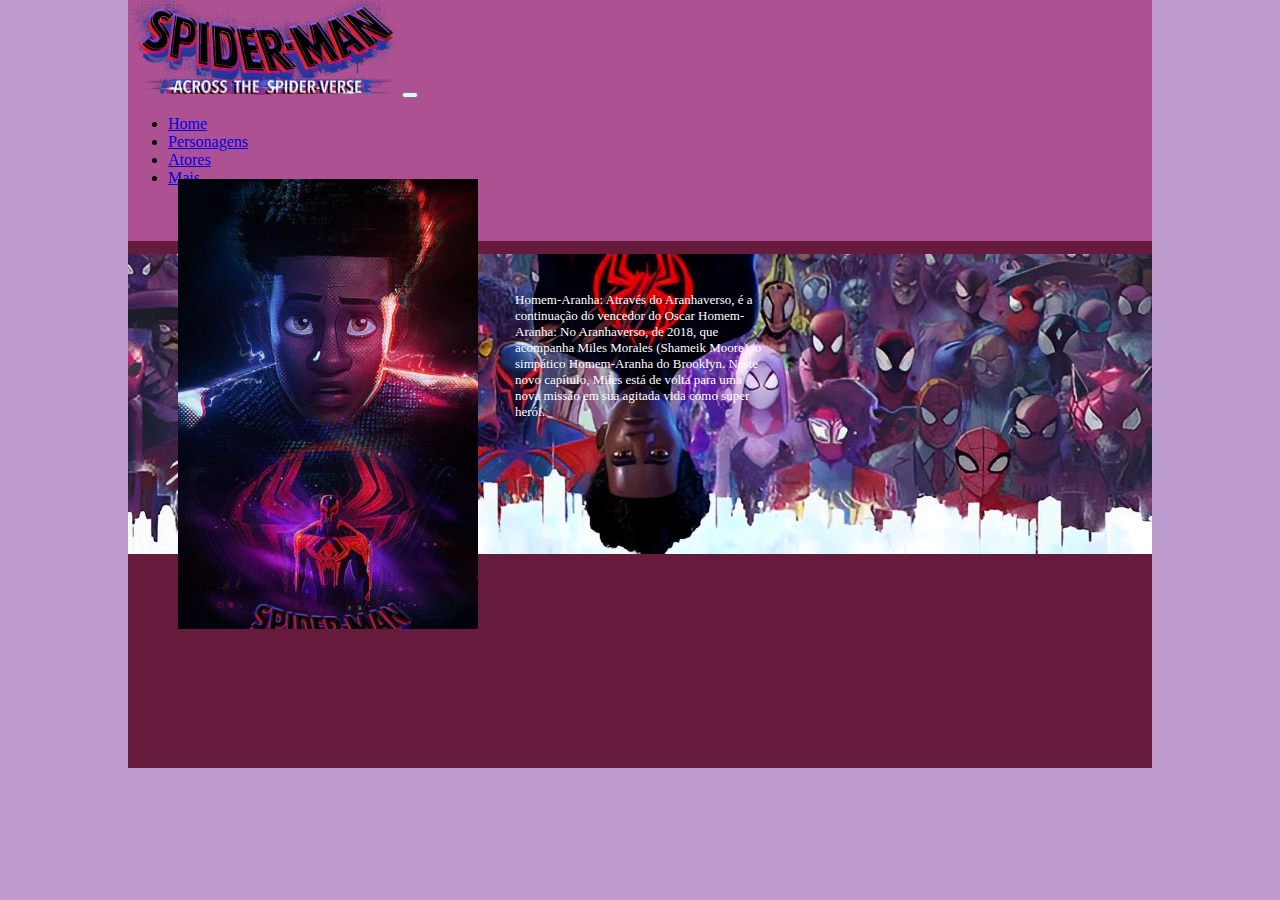
<file: Index.html>
<!DOCTYPE html>
<html lang="pt-br">
  <head>
    <meta charset="utf-8" />
    <meta name="viewport" content="width=device-width, initial-scale=1" />
    <title>Home</title>
    <link
      href="https://cdn.jsdelivr.net/npm/bootstrap@5.3.0/dist/css/bootstrap.min.css"
      rel="stylesheet"
      integrity="sha384-9ndCyUaIbzAi2FUVXJi0CjmCapSmO7SnpJef0486qhLnuZ2cdeRhO02iuK6FUUVM"
      crossorigin="anonymous"
    />
    <link rel="stylesheet" href="Css/Estilo.css" />
    <link
      rel="shortcut icon"
      href="Imagens/Ellipse 1.png"
      type="image/x-icon"
    />
  </head>

  <body>
    <div class="tudo">
      <div class="sanduiche">
        <nav class="navbar" style="background-color: #ae5192">
          <div class="container-fluid">
            <a class="navbar-brand" href="Index.html"
              ><img src="Imagens/logo p 1.png" alt=""
            /></a>
            <button
              class="navbar-toggler"
              type="button"
              data-bs-toggle="collapse"
              data-bs-target="#navbarNavDropdown"
              aria-controls="navbarNavDropdown"
              aria-expanded="false"
              aria-label="Toggle navigation"
            >
              <span class="navbar-toggler-icon"></span>
            </button>
            <div class="collapse navbar-collapse" id="navbarNavDropdown">
              <ul class="navbar-nav">
                <li class="nav-item">
                  <a
                    class="nav-link active"
                    aria-current="page"
                    href="Index.html"
                    >Home</a
                  >
                </li>
                <li class="nav-item">
                  <a class="nav-link" href="pagina002.html">Personagens</a>
                </li>
                <li class="nav-item">
                  <a class="nav-link" href="pagina003.html">Atores</a>
                </li>
                <li class="nav-item dropdown">
                  <a
                    class="nav-link dropdown-toggle"
                    href="#"
                    role="button"
                    data-bs-toggle="dropdown"
                    aria-expanded="false"
                  >
                    Mais
                  </a>
                  <ul class="dropdown-menu">
                    <li>
                      <a
                        class="dropdown-item"
                        href="https://www.cinemark.com.br/"
                        >Cinemas</a
                      >
                    </li>
                    <li>
                      <a
                        class="dropdown-item"
                        href="https://www.adorocinema.com/filmes/filme-269975/criticas-adorocinema/"
                        >Avaliação</a
                      >
                    </li>
                    <li>
                      <a
                        class="dropdown-item"
                        href="https://www.adorocinema.com/personalidades/personalidade-593834/filmografia/"
                        >Trabalhos do diretor</a
                      >
                    </li>
                  </ul>
                </li>
              </ul>
            </div>
          </div>
        </nav>
      </div>
      <div class="barra">
        <div class="txt">
          <p>
            Homem-Aranha: Através do Aranhaverso, é a continuação do vencedor do
            Oscar Homem-Aranha: No Aranhaverso, de 2018, que acompanha Miles
            Morales (Shameik Moore), o simpático Homem-Aranha do Brooklyn. Neste
            novo capítulo, Miles está de volta para uma nova missão em sua
            agitada vida como super herói.
          </p>
        </div>
      </div>
      <div class="img"><img src="Imagens/imagem p 1.png" alt="" /></div>
    </div>

    <script
      src="https://cdn.jsdelivr.net/npm/bootstrap@5.3.0/dist/js/bootstrap.bundle.min.js"
      integrity="sha384-geWF76RCwLtnZ8qwWowPQNguL3RmwHVBC9FhGdlKrxdiJJigb/j/68SIy3Te4Bkz"
      crossorigin="anonymous"
    ></script>
  </body>
</html>
</file>
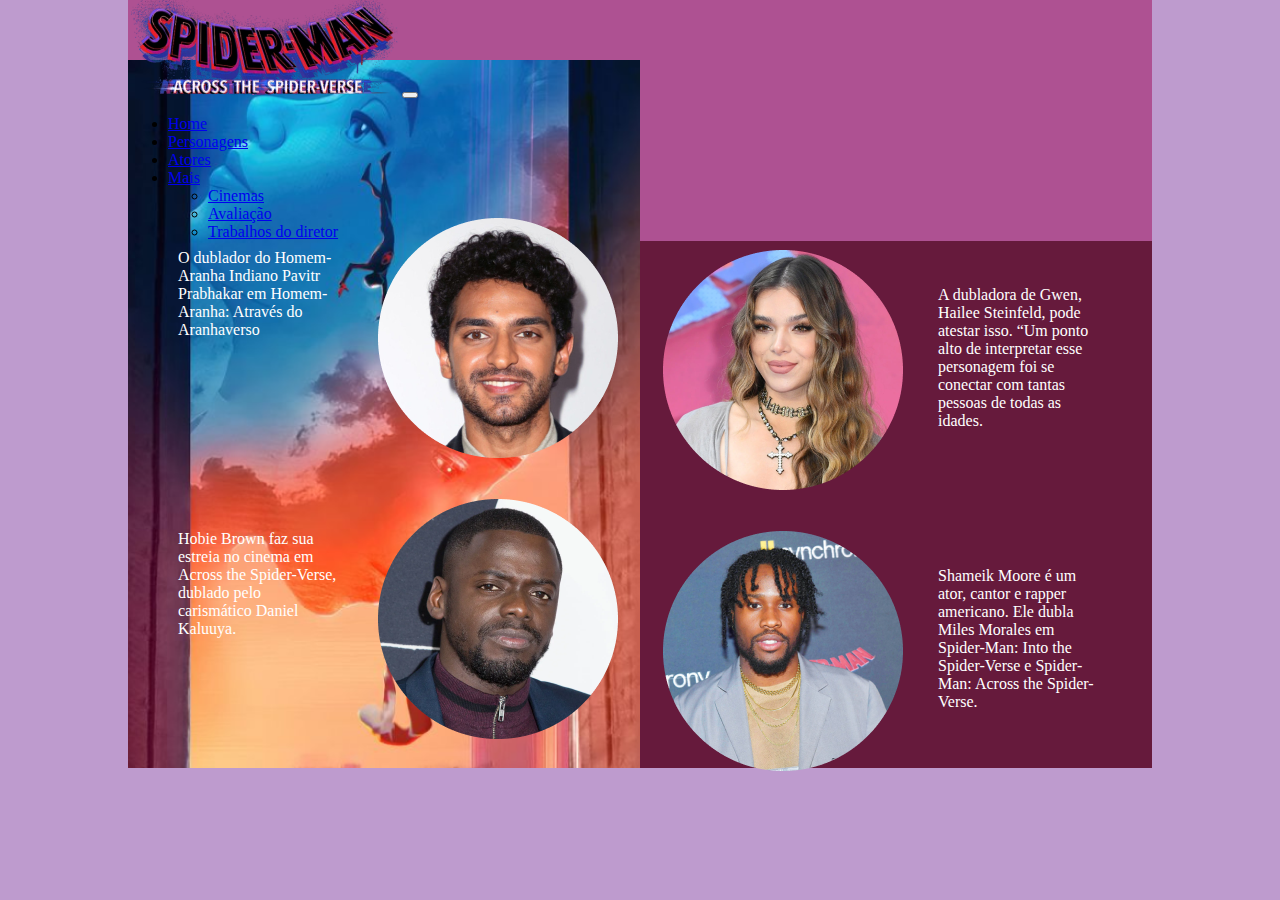
<file: pagina003.html>
<!DOCTYPE html>
<html lang="pt-br">
  <head>
    <meta charset="utf-8" />
    <meta name="viewport" content="width=device-width, initial-scale=1" />
    <title>Atores</title>
    <link
      href="https://cdn.jsdelivr.net/npm/bootstrap@5.3.0/dist/css/bootstrap.min.css"
      rel="stylesheet"
      integrity="sha384-9ndCyUaIbzAi2FUVXJi0CjmCapSmO7SnpJef0486qhLnuZ2cdeRhO02iuK6FUUVM"
      crossorigin="anonymous"
    />
    <link rel="stylesheet" href="Css/Estilo.css" />
    <link rel="shortcut icon" href="Imagens/Ellipse 1.png" />
  </head>

  <body>
    <div class="tudo3">
      <div class="sanduiche">
        <nav class="navbar" style="background-color: #ae5192">
          <div class="container-fluid">
            <a class="navbar-brand" href="Index.html"
              ><img src="Imagens/logo p 1.png" alt=""
            /></a>
            <button
              class="navbar-toggler"
              type="button"
              data-bs-toggle="collapse"
              data-bs-target="#navbarNavDropdown"
              aria-controls="navbarNavDropdown"
              aria-expanded="false"
              aria-label="Toggle navigation"
            >
              <span class="navbar-toggler-icon"></span>
            </button>
            <div class="collapse navbar-collapse" id="navbarNavDropdown">
              <ul class="navbar-nav">
                <li class="nav-item">
                  <a
                    class="nav-link active"
                    aria-current="page"
                    href="Index.html"
                    >Home</a
                  >
                </li>
                <li class="nav-item">
                  <a class="nav-link" href="pagina002.html">Personagens</a>
                </li>
                <li class="nav-item">
                  <a class="nav-link" href="pagina003.html">Atores</a>
                </li>
                <li class="nav-item dropdown">
                  <a
                    class="nav-link dropdown-toggle"
                    href="#"
                    role="button"
                    data-bs-toggle="dropdown"
                    aria-expanded="false"
                  >
                    Mais
                  </a>
                  <ul class="dropdown-menu">
                    <li>
                      <a
                        class="dropdown-item"
                        href="https://www.cinemark.com.br/"
                        >Cinemas</a
                      >
                    </li>
                    <li>
                      <a
                        class="dropdown-item"
                        href="https://www.adorocinema.com/filmes/filme-269975/criticas-adorocinema/"
                        >Avaliação</a
                      >
                    </li>
                    <li>
                      <a
                        class="dropdown-item"
                        href="https://www.adorocinema.com/personalidades/personalidade-593834/filmografia/"
                        >Trabalhos do diretor</a
                      >
                    </li>
                  </ul>
                </li>
              </ul>
            </div>
          </div>
        </nav>
      </div>
      <div class="barra3"></div>
      <div class="img3¹"><a href="https://www.google.com/search?q=karan+soni&oq=karan+soni&aqs=chrome..69i57.2406j0j1&sourceid=chrome&ie=UTF-8&si=AMnBZoFs9uB3Z_GHFPC_zPRokU4htUJHeUp8CmLaAAOy-8NWJjRkE2ZBp3S1SejZbQ0KcIJCbGZRSRWEKHE77PizEsN0OphcJ40bngT9Urc-IPKMGvhqfcI%3D&ictx=1&ved=2ahUKEwjFo6ehl8v_AhWmLbkGHWbhDD4QyNoBKAB6BAgREAA"><img src="Imagens/ator (1).png" alt=""></a></div>
      <div class="txt3¹">
        <p>
          O dublador do Homem-Aranha Indiano Pavitr Prabhakar em Homem-Aranha:
          Através do Aranhaverso
        </p>
      </div>
      <div class="img3²"><a href="https://www.google.com/search?q=daniel+kaluuya&ei=9RyOZNSQO8qU5OUP16CUuAc&gs_ssp=eJzj4tLP1TcwsjDPSqkwYPTiS0nMy0zNUchOzCktrUwEAHXnCQk&oq=daniel+ka&gs_lcp=[base64]&sclient=gws-wiz-serp"><img src="Imagens/ator (3).png" alt=""></a></div>
      <div class="txt3²">
        <p>
          Hobie Brown faz sua estreia no cinema em Across the Spider-Verse,
          dublado pelo carismático Daniel Kaluuya.
        </p>
      </div>
      <div class="img3³"><a href="https://www.google.com/search?q=hailee+steinfeld&ei=oRyOZO61G9uq5OUP0YyDgAg&gs_ssp=eJzj4tLP1TdIMjfNKikyYPQSyEjMzElNVSguSc3MS0vNSQEAjqgJ_w&oq=hail&gs_lcp=[base64]&sclient=gws-wiz-serp"><img src="Imagens/ator (2).png" alt=""></a></div>
      <div class="txt3³">
        <p>
          A dubladora de Gwen, Hailee Steinfeld, pode atestar isso. “Um ponto
          alto de interpretar esse personagem foi se conectar com tantas pessoas
          de todas as idades.
        </p>
      </div>
      <div class="img3⁴"><a href="https://www.google.com/search?q=shameik+moore&ei=RR2OZNOCHuLI5OUP5LiNuAg&gs_ssp=eJzj4tLP1TcoLs-rKM41YPTiLc5IzE3NzFbIzc8vSgUAfwIJbA&oq=shameik&gs_lcp=[base64]&sclient=gws-wiz-serp"><img src="Imagens/ator (4).png" alt=""></a></div>
      <div class="txt3⁴">
        <p>
          Shameik Moore é um ator, cantor e rapper americano. Ele dubla Miles
          Morales em Spider-Man: Into the Spider-Verse e Spider-Man: Across the
          Spider-Verse.
        </p>
      </div>
    </div>

    <script
      src="https://cdn.jsdelivr.net/npm/bootstrap@5.3.0/dist/js/bootstrap.bundle.min.js"
      integrity="sha384-geWF76RCwLtnZ8qwWowPQNguL3RmwHVBC9FhGdlKrxdiJJigb/j/68SIy3Te4Bkz"
      crossorigin="anonymous"
    ></script>
  </body>
</html>
</file>
<file: Css/Estilo.css>
body {
  margin: 0;
  padding: 0;
  background-color: #be9bce;
}
@media only screen and (min-width: 340px) {
  .tudo {
    width: 360px;
    height: 740px;
    margin: auto;
    background-color: #661a3c;
  }
  .nav {
    width: 360px;
    height: 60px;
    background-color: dimgray;
  }
  .barra {
    width: 360px;
    height: 300px;
    background-image: url(/Imagens/banner\ p\ 1.png);
    margin-top: 400px;
    display: flex;
    align-items: center;
    justify-content: space-around;
    color: white;
    font-size: small;
  }
  .txt {
    width: 250px;
    height: 150px;
  }
  .img {
    width: 300px;
    height: 380px;
    margin-left: 30px;
    margin-top: -650px;
  }
  .sanduiche{
    width: 360px;
    height: 50px;
    background-color: #ae5192;
  }
}
@media only screen and (min-width: 900px) {
  .tudo {
    width: 1024px;
    height: 768px;
    margin: auto;
    background-color: #661a3c;
  }
  .nav {
    width: 1024px;
    height: 40px;
    background-color: dimgray;
  }
  .barra {
    width: 1024px;
    height: 300px;
    background-color: black;
    margin-top: 194px;
    display: flex;
    align-items: center;
    justify-content: space-around;
    background-image: url(/Imagens/banner\ p\ 1.png);
  }
  .txt {
    width: 250px;
    height: 150px;
    margin-top: -100px;
  }
  .img {
    width: 300px;
    height: 450px;
    margin-left: 50px;
    margin-top: -375px;
  }
  .sanduiche{
    width: 1024px;
    height: 60px;
    background-color: #ae5192;
  }
}

/*Página 2*/

@media only screen and (min-width: 340px) {
  .tudo2 {
    width: 360px;
    height: 2000px;
    margin: auto;
    background-color: #661a3c;
    align-items: center;
    justify-content: center;
  }
  .nav2 {
    width: 360px;
    height: 60px;
    background-color: dimgray;
  }
  .barra2 {
    width: 360px;
    height: 300px;
    background-image: url(/Imagens/banner\ p\ 2\ deitado.png);
    display: flex;
  }
  .txt2 {
    width: 150px;
    height: 150px;
    color: white;
    margin-top: -250px;
    margin-left: 100px;

  }
  .img2¹ {
    width: 240px;
    height: 304px;
    background-image: url(/Imagens/img\ G\ p\ 2\ \(1\).png);
    margin-left: 60px;
    margin-top: 60px;
    
  }
  .img2² {
    width: 240px;
    height: 304px;
    background-image: url(/Imagens/img\ G\ p\ 2\ \(2\).png);
    margin-left: 60px;
    margin-top: 60px;
  }
  .img2³ {
    width: 240px;
    height: 304px;
    background-image: url(/Imagens/img\ G\ p\ 2\ \(3\).png);
    margin-left: 60px;
    margin-top: 60px;
  }
  .img2⁴ {
    width: 240px;
    height: 304px;
    background-image: url(/Imagens/img\ G\ p\ 2\ \(4\).png);
    margin-left: 60px;
    margin-top: 60px;
  }
  .txt2² {
    width: 250px;
    height: 150px;
    color: white;
    font-size: 20px;
    margin-top: 1700px;
    margin-left: 5px;
  }

  .sanduiche{
    width: 360px;
    height: 50px;
    background-color: #ae5192;
  }
}
@media only screen and (min-width: 900px) {
  .tudo2 {
    width: 1024px;
    height: 768px;
    margin: auto;
    background-color: #661a3c;
  }
  .nav2 {
    width: 1024px;
    height: 40px;
    background-color: dimgray;
  }
  .txt2 {
    width: 250px;
    height: 150px;
    margin-left: 160px;
    margin-top: -650px;
    color: white;
    font-size: 20px;
  }
  .txt2² {
    width: 250px;
    height: 150px;
    margin-top: 560px;
    margin-bottom: 50px;
    color: white;
    font-size: 20px;
  }
  .barra2 {
    width: 300px;
    height: 708px;
    margin-left: 724px;
    background-image: url(/Imagens/banner\ p\ 2.png);
    display: flex;
    align-items: center;
    justify-content: space-around;
  }
  .img2¹ {
    width: 150px;
    height: 225px;
    background-image: url(/Imagens/Img\ p\ 2\ \(1\).png);
    margin-top: 60px;
  }
  .img2² {
    width: 150px;
    height: 225px;
    background-image: url(/Imagens/Img\ p\ 2\ \(2\).png);
    margin-top: -226px;
    margin-left: 330px;
  }
  .img2³ {
    width: 150px;
    height: 225px;
    background-image: url(/Imagens/Img\ p\ 2\ \(3\).png);
    margin-top: -226px;
    margin-left: 600px;
  }
  .img2⁴ {
    width: 150px;
    height: 225px;
    background-image: url(/Imagens/Img\ p\ 2\ \(4\).png);
    margin-top: -226px;
    margin-left: 874px;
  }
  .sanduiche{
    width: 1024px;
    height: 60px;
    background-color: #ae5192;
  }

}

/*Página 3*/

@media only screen and (min-width: 340px){
  .tudo3 {
    width: 360px;
    height: 2000px;
    margin: auto;
    background-color: #661a3c;
    align-items: center;
    justify-content: center;
  }
  .barra3 {
    width: 360px;
    height: 1000px;
    margin-top: 1000px;
    background-image: url(/Imagens/banner\ p\ 3\ deitado.png);
  }
  .txt3¹{
    width: 250px;
    height: 150px;
    margin-top: 50px;
    margin-left: 60px;
    color: white;
  }
  .txt3²{
    width: 250px;
    height: 150px;
    margin-top: 50px;
    margin-left: 60px;
    color: white;
  }
  .txt3³{
    width: 250px;
    height: 150px;
    margin-top: 50px;
    margin-left: 60px;
    color: white;
  }
  .txt3⁴{
    width: 250px;
    height: 150px;
    margin-top: 50px;
    margin-left: 60px;
    color: white;
  }
  .img3¹ {
    width: 240px;
    height: 240px;
    margin-top: -1960px;
    margin-left: 60px;
  }
  .img3² {
    width: 240px;
    height: 240px;
    margin-top: 40px;
    margin-left: 60px;
  }
  .img3³ {
    width: 240px;
    height: 240px;
    margin-top: 40px;
    margin-left: 60px;

  }
  .img3⁴ {
    width: 240px;
    height: 240px;
    margin-left: 60px;
    margin-top: 40px;
  }
  .sanduiche{
    width: 360px;
    height: 50px;
    background-color: #ae5192;
  }
}
@media only screen and (min-width: 900px){
  .tudo3 {
    width: 1024px;
    height: 768px;
    margin: auto;
    background-color: #661a3c;
    align-items: center;
    justify-content: center;
  }
  .barra3 {
    width: 512px;
    height: 708px;
    margin-top:0px;
    background-image: url(/Imagens/banner\ p3.png);
  }
  .txt3¹{
    width: 160px;
    height: 150px;
    margin-top: -165px;
    margin-left: 50px;
  }
  .txt3²{
    width: 160px;
    height: 150px;
    margin-top: -165px;
    margin-left: 50px;
  }
  .txt3³{
    width: 160px;
    height: 150px;
    margin-left: 810px;
    margin-top: -160px;
  }
  .txt3⁴{
    width: 160px;
    height: 150px;
    margin-left: 810px;
    margin-top: -160px;
  }
  .img3¹ {
    width: 180px;
    height: 180px;
    margin-top: -550px;
    margin-left: 250px;
  }
  .img3² {
    width: 180px;
    height: 180px;
    margin-top: 100px;
    margin-left: 250px;  }
  .img3³ {
    width: 180px;
    height: 180px;
    margin-top: -430px;
    margin-left: 535px;
  }
  .img3⁴ {
    width: 180px;
    height: 180px;
    margin-left: 535px;
    margin-top: 95px;
  }
  .sanduiche{
    width: 1024px;
    height: 60px;
    background-color: #ae5192;
  }
}
</file>
